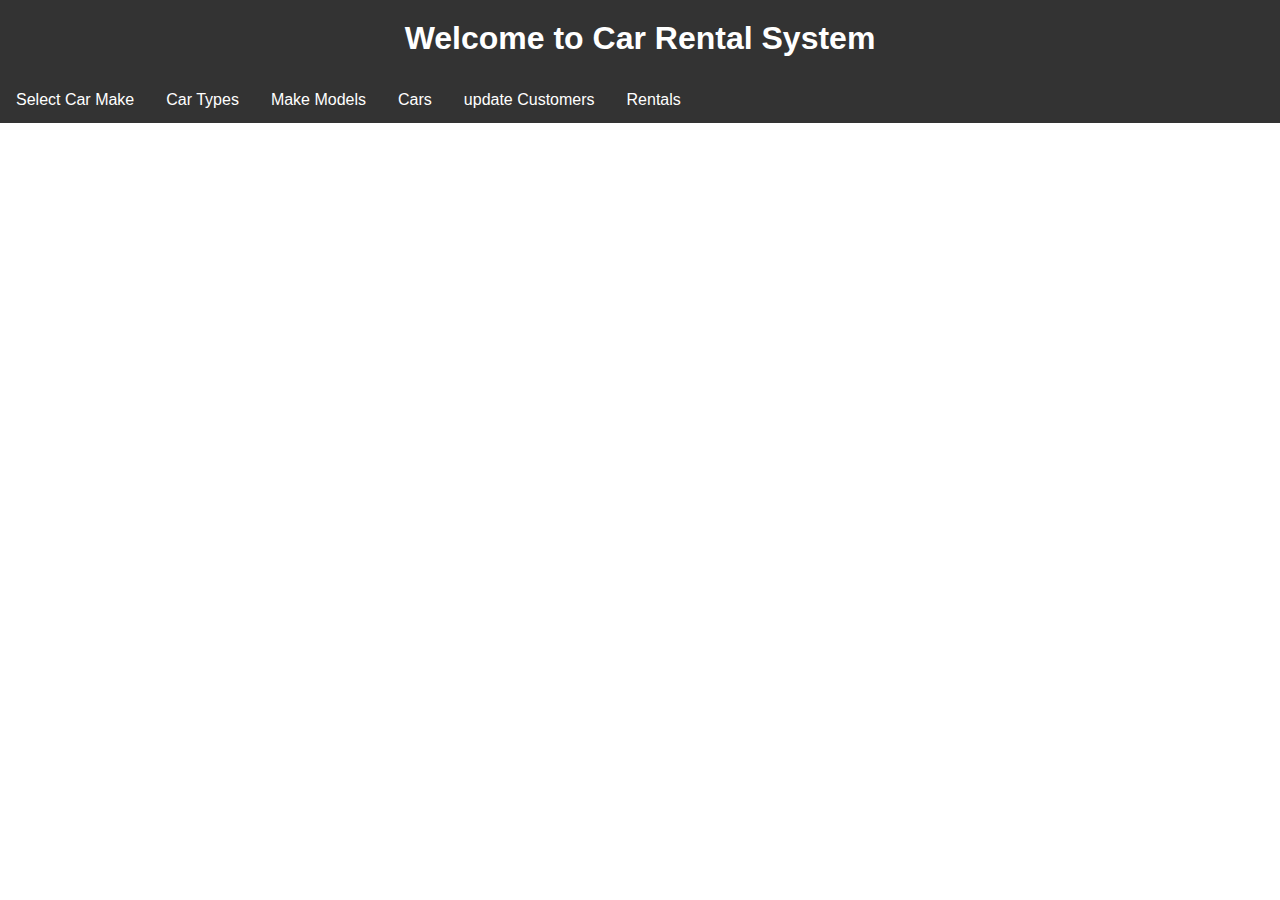
<file: index.html>
<!DOCTYPE html>
<html lang="en">
<head>
  <meta charset="UTF-8">
  <meta name="viewport" content="width=device-width, initial-scale=1.0">
<title>Car Rental System</title>
<link rel="stylesheet" type="text/css" href="car_rental.css">
</head>
<body>
    <div class="topnav">
        <h1>Welcome to Car Rental System</h1>
            <a href="select_make_form.html">Select Car Make</a>
            <a href="add_cartype_form.html">Car Types</a>
            <a href="SelectListBox.php">Make Models</a>
            <a href="deleteCar.html">Cars</a>
            <a href="whotoupdate.html">update Customers</a>
            <a href="Rental.php">Rentals</a>
        
            
            

    </div>
</body>
</html>
</file>
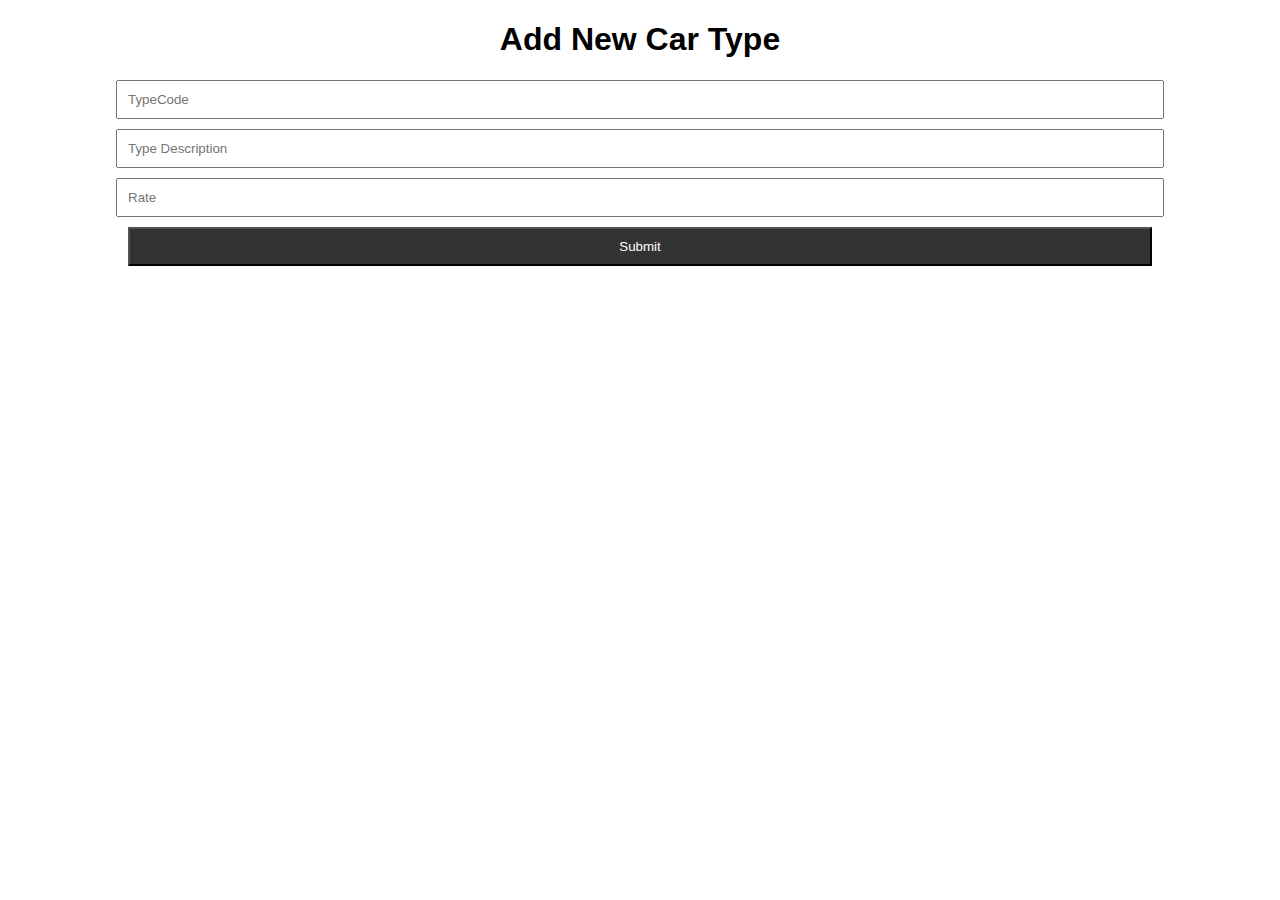
<file: add_cartype_form.html>
<!DOCTYPE html>
<html lang="en">
<head>
  <meta charset="UTF-8">
  <meta name="viewport" content="width=device-width, initial-scale=1.0">
  <link rel="stylesheet" type="text/css" href="car_rental.css">
  <title>Add New CarType</title>

</head>
<body>
  <h1>Add New Car Type</h1>
  <form id="addCarTypeForm" action="add.php" method="post">
    <input type="text" placeholder="TypeCode" name="TypeCode">
    <input type="text" placeholder="Type Description" name="Type_Description">
    <input type="text" placeholder="Rate" name="Rate">
    <input type="submit" name="submitdetails" value="Submit">
  </form>
</body>
</html>
</file>
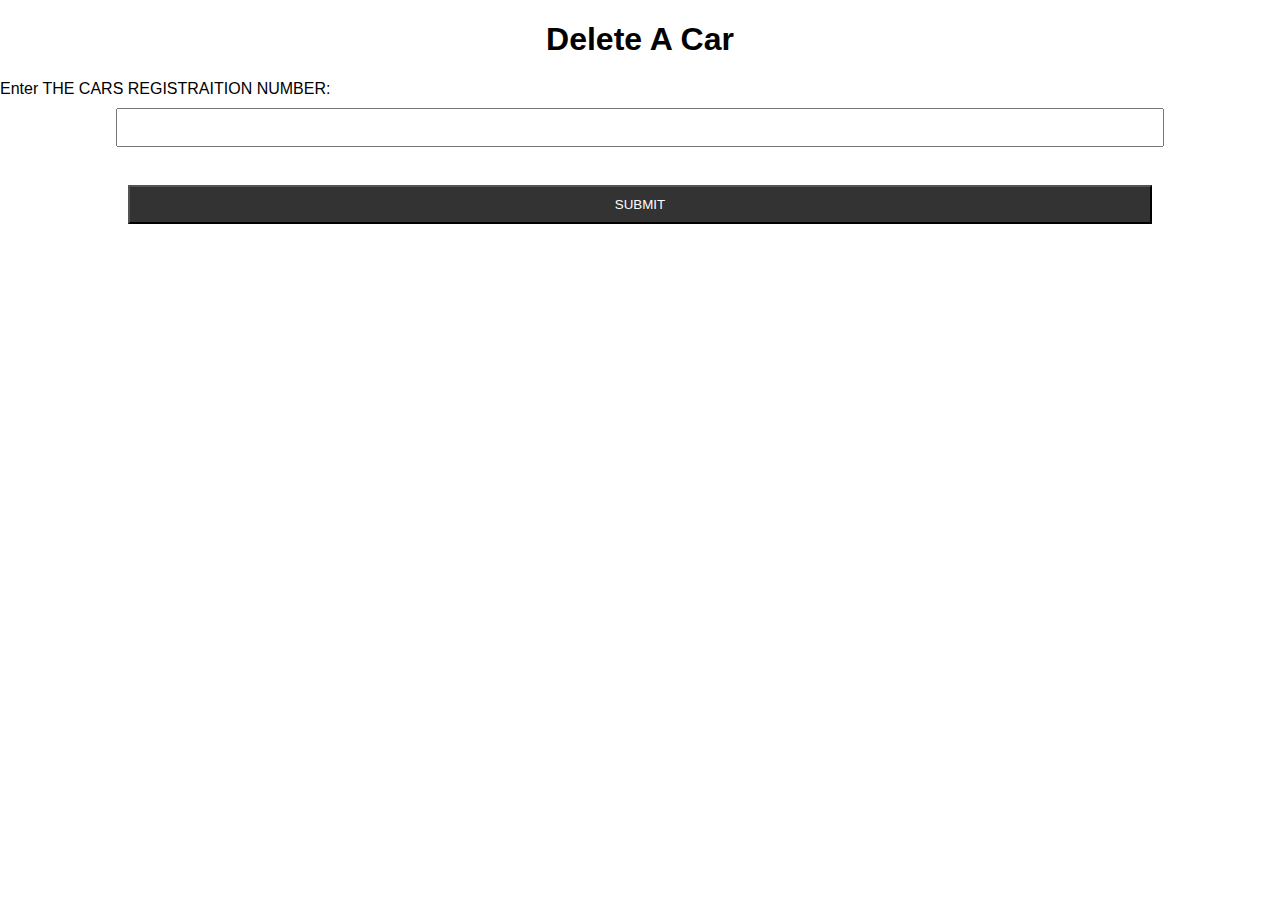
<file: deleteCar.html>
<!DOCTYPE html>

<html lang='cs'>

<head>
    <link rel="stylesheet" type="text/css" href="car_rental.css">
    <title></title>


<meta charset='utf-8'>

</head>

<body>

<h1> Delete A Car </h1>

<form action="Delete.php" method="post">

Enter THE CARS REGISTRAITION NUMBER: <input type="text" name="RN" ><br>

<input type="submit" name="submitdetails" value="SUBMIT" >

</form>

</body>

</html>
</file>
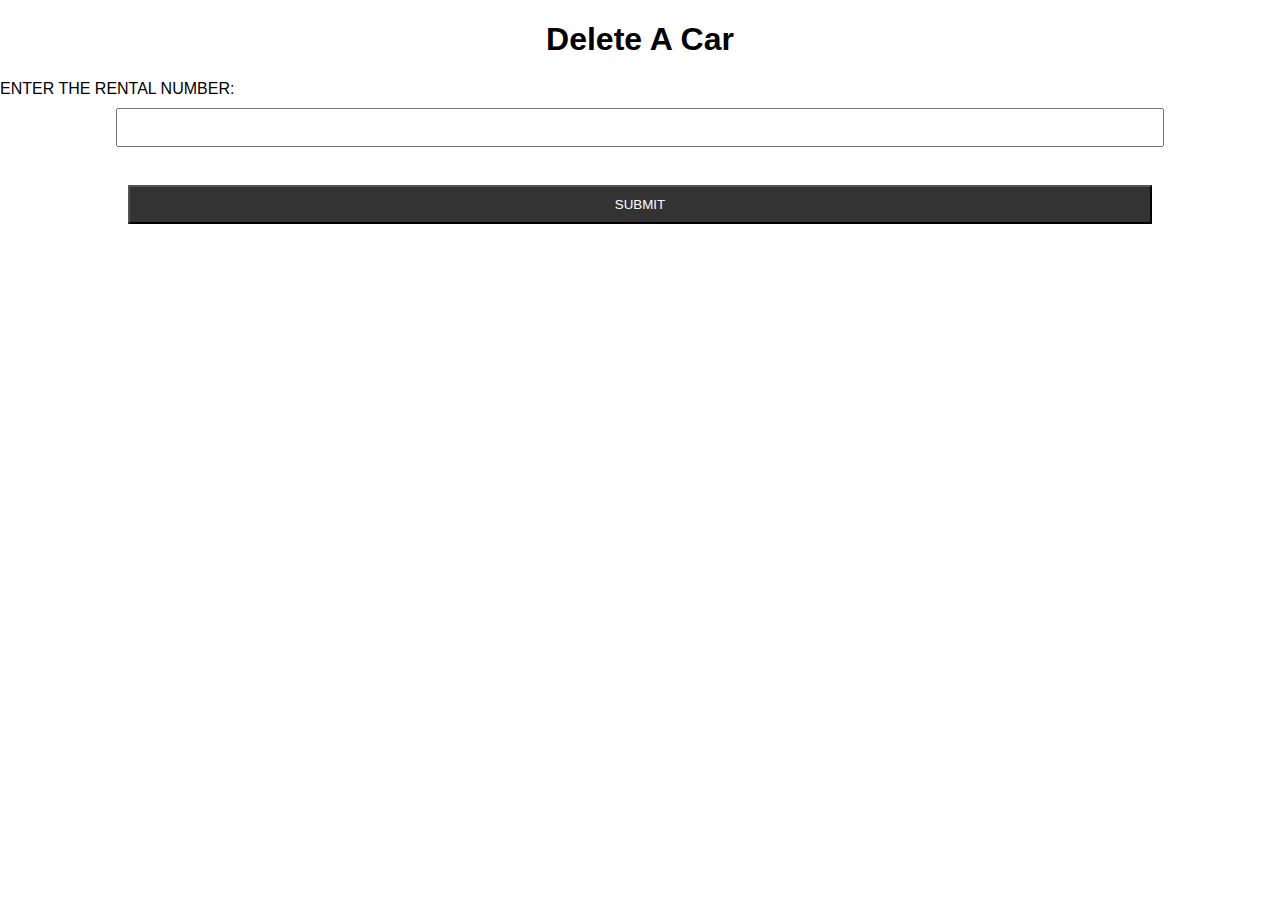
<file: DeleteRental.html>
<!DOCTYPE html>

<html lang='cs'>

<head>
    <link rel="stylesheet" type="text/css" href="car_rental.css">
    <title></title>


<meta charset='utf-8'>

</head>

<body>

<h1> Delete A Car </h1>

<form action="DeleteRental.php" method="post">

ENTER THE RENTAL NUMBER: <input type="text" name="RN" ><br>

<input type="submit" name="submitdetails" value="SUBMIT" >

</form>

</body>

</html>
</file>
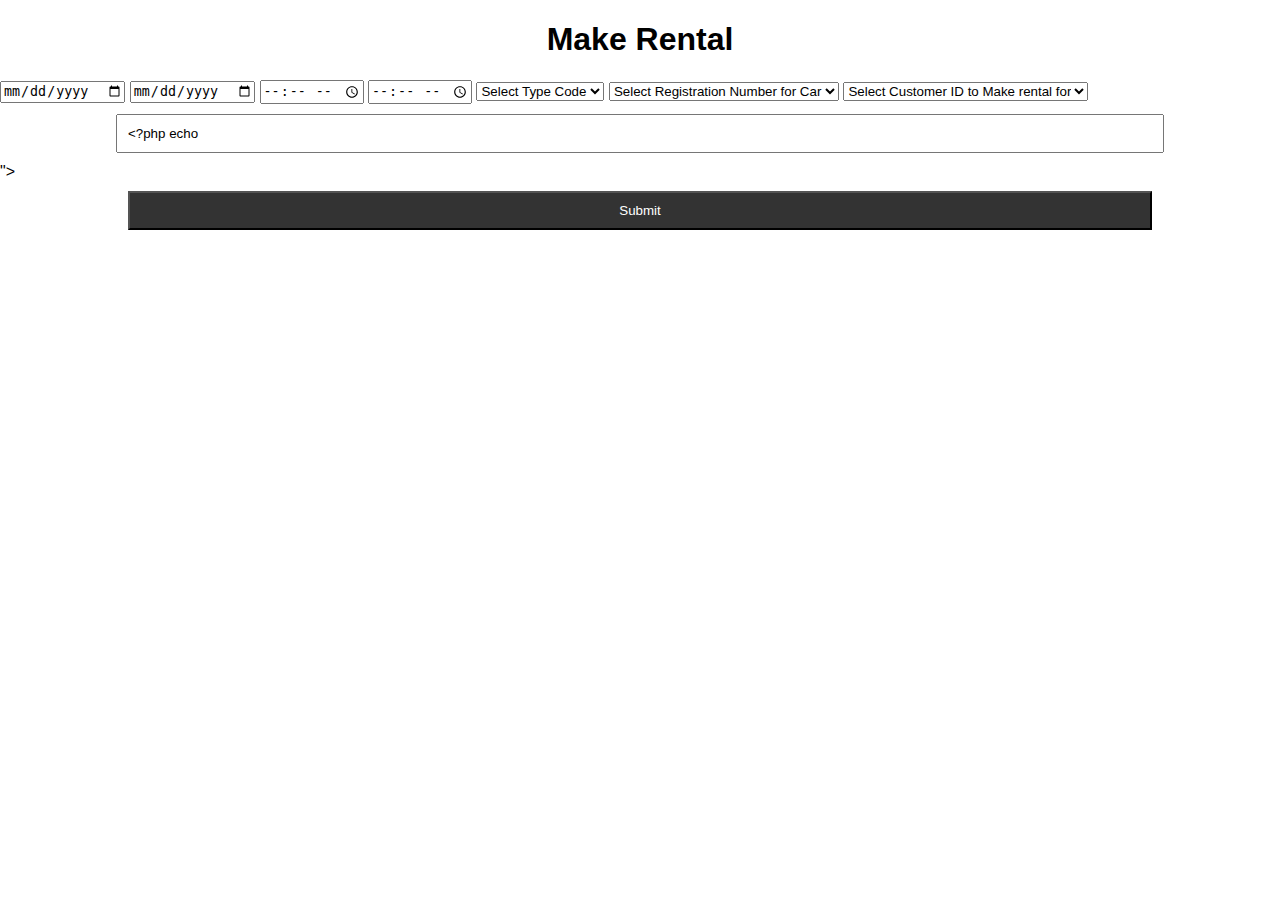
<file: MakeRentalForm.html>
<!DOCTYPE html>
<html>
<head>
    <meta charset="UTF-8">
    <title>Make Rental</title>
    <link rel="stylesheet" type="text/css" href="car_rental.css">
</head>
<body>
    <h1>Make Rental</h1>
    <form id="MakeRentalForm" action="MakeRental.php" method="post">
        <input type="date" placeholder="Rental Start Date" name="RentStart">
        <input type="date" placeholder="Return Date" name="ReturnDate">
        <input type="time" placeholder="Rent Start Time" name="RentStartTime">
        <input type="time" placeholder="Rent End Time" name="RentEndTime">
        <select name="TypeCode">
            <option value="TypeCode">Select Type Code</option>
        </select>
        <select name="RegNum">
            <option value="RegNum">Select Registration Number for Car</option>
        </select>
        <select name="CustID">
            <option value="CustID">Select Customer ID to Make rental for</option>
        </select>
        <input type="text" placeholder="Cost of rental" name="Amount" value= "<?php echo "$amount" ?>">
        <input type="submit" name="submitdetails" value="Submit">
    </form>
</body>
</html>
</file>
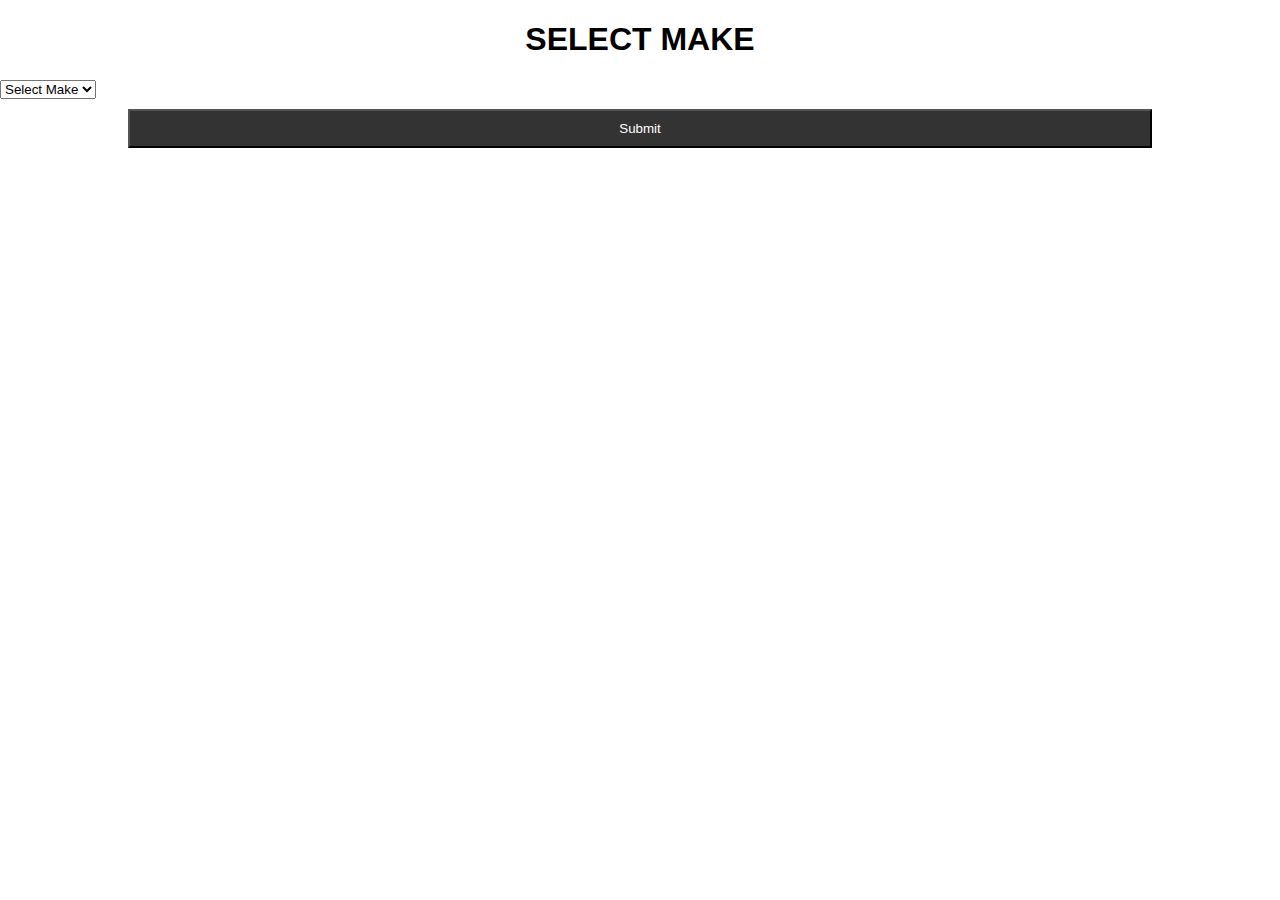
<file: select_listbox.html>
<!DOCTYPE html>
<html lang='en'>
<head>
    <meta charset='utf-8'>
    <title>Car Rental</title>
    <link rel="stylesheet" type="text/css" href="car_rental.css">
</head>
<body>
    <h1>SELECT MAKE</h1>
        <form method="post" action="SelectListBox.php">
            <select name="Make">
                <option value="Make">Select Make</option>
            </select>
            <br>
            <input type="submit" name="submit1" value="Submit">
        </form>
</body>
</html>
</file>
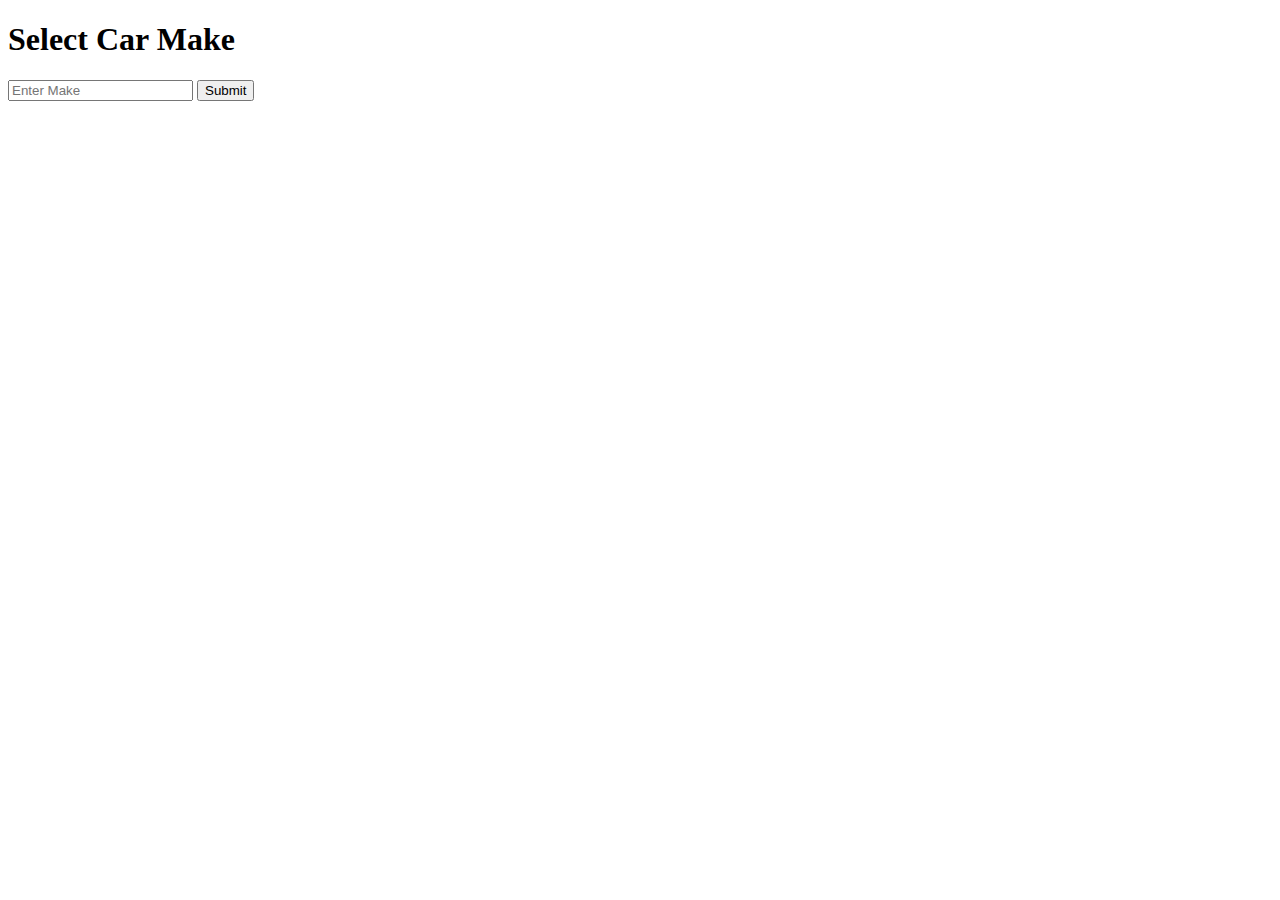
<file: select_make_form.html>
<!DOCTYPE html>
<html lang="en">
<head>
  <meta charset="UTF-8">
  <meta name="viewport" content="width=device-width, initial-scale=1.0">
  <title>Select Car Make</title>

</head>
<body>
  <h1>Select Car Make</h1>
  <form id="selectMakeForm" action="select.php" method="post">
    <input type="text" placeholder="Enter Make" name="makeName" required>
    <input type="submit" value="Submit">
  </form>
</body>
</html>
</file>
<file: car_rental.css>
/* styles.css */

/* Global Styles */
body {
  font-family: Arial, sans-serif;
  margin: 0;
  padding: 0;
}

.container {
  max-width: 800px;
  margin: 0 auto;
  padding: 20px;
}

/* Top Navigation Styles */
.topnav {
  background-color: #333;
  overflow: hidden;
}

.topnav h1 {
  color: white;
  text-align: center;
  padding: 20px;
  margin: 0;
}

.topnav a {
  float: left;
  color: white;
  text-align: center;
  padding: 14px 16px;
  text-decoration: none;
}

.topnav a:hover {
  background-color: #ddd;
  color: black;
}

/* Form Styles */
form {
  margin-top: 20px;
}

form h1 {
  text-align: center;
}

input[type="text"],
input[type="submit"] {
  display: block;
  margin: 10px auto;
  padding: 10px;
  width: 80%;
}

input[type="submit"] {
  background-color: #333;
  color: white;
  cursor: pointer;
}

input[type="submit"]:hover {
  background-color: #555;
}

/* General Heading Style */
h1 {
  text-align: center;
}

/* General Paragraph Style */
p {
  text-align: center;
}
</file>
